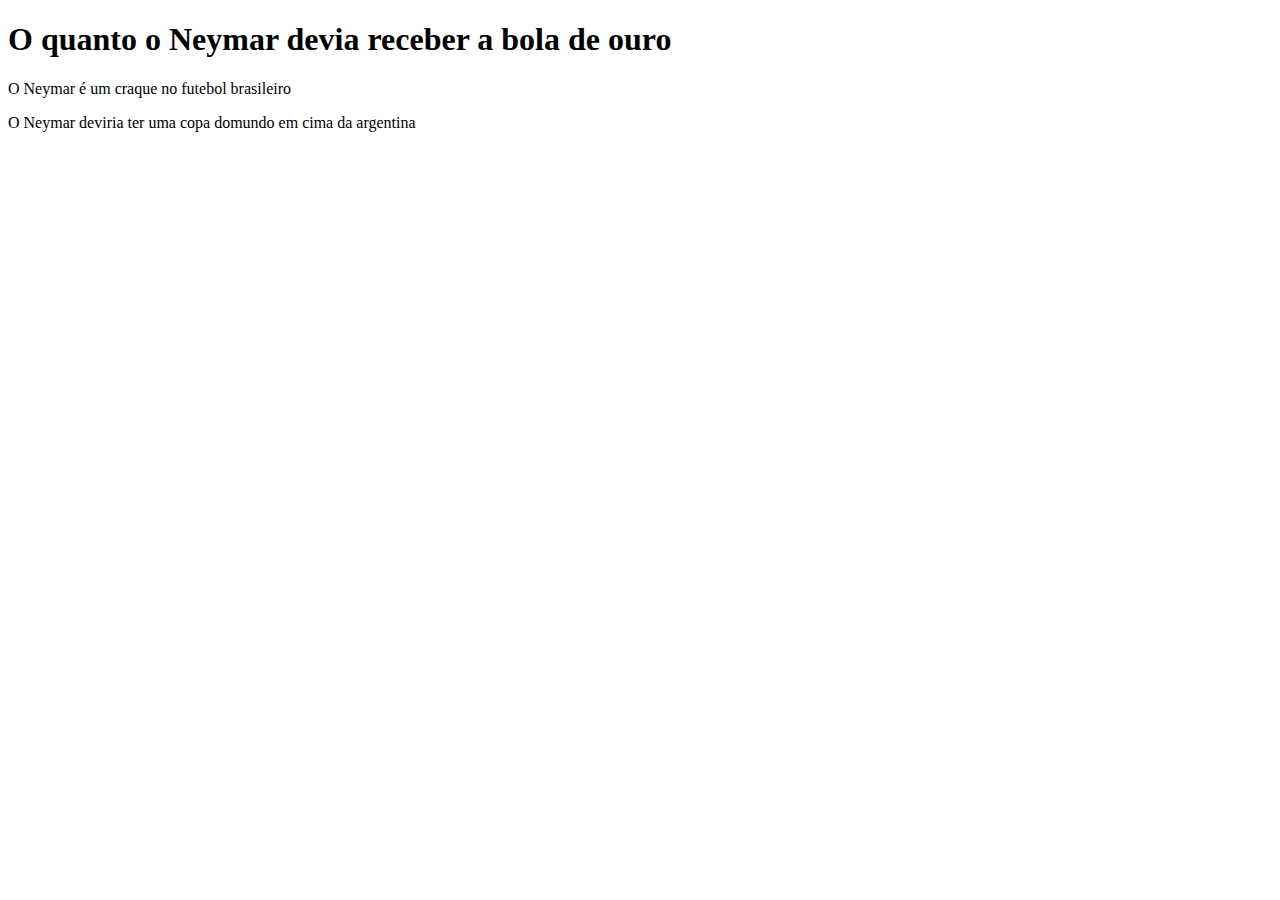
<file: _!DOCTYPE html_.html>
<!DOCTYPE html>
<html lang="en">
<head>
    <meta charset="UTF-8">
    <meta name="viewport" content="width=device-width, initial-scale=1.0">
    <title>Document</title>
</head>
<body>
    <h1>O quanto o Neymar devia receber a bola de ouro</h1>
    <p>O Neymar é um craque no futebol brasileiro</p>
    <p>O Neymar deviria ter uma copa domundo em cima da argentina</p>
</body>
</html>
</file>
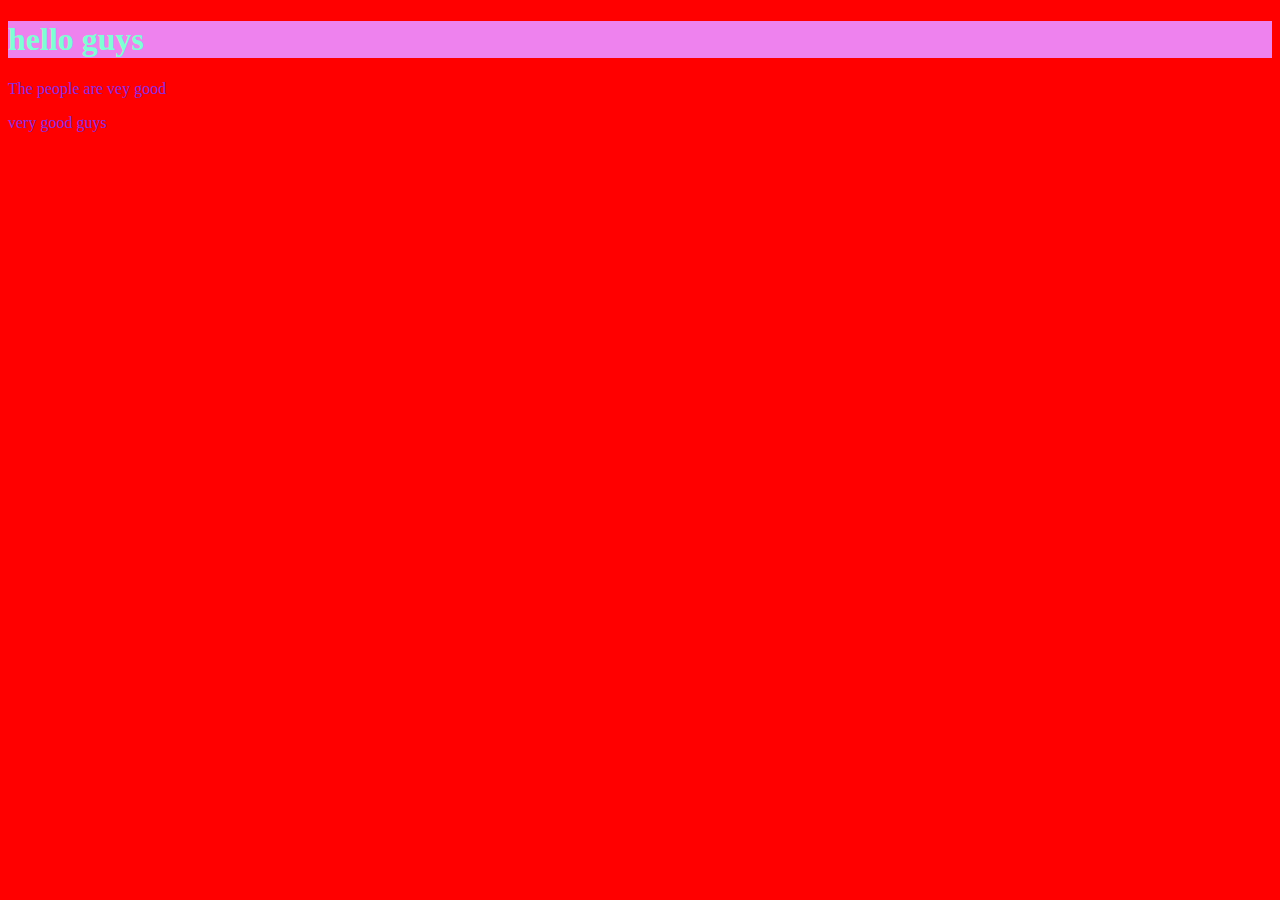
<file: index_.html>
<!DOCTYPE html>
<html lang="en">
<head>
    <meta charset="UTF-8">
    <meta name="viewport" content="width=device-width, initial-scale=1.0">
    <title>Document</title>
       <link rel="stylesheet" href="style.css"/>
</head>
<body>
    <div class="tit">
        <h1>hello guys</h1>
        </div>
        <p>The people are vey good</p>

        <p>very good guys</p>
    
</body>
</html>
</file>
<file: style.css>
body{
     color:blueviolet;
     background: red;
}
.tit{
    color:aquamarine;
    background: violet

}
</file>
